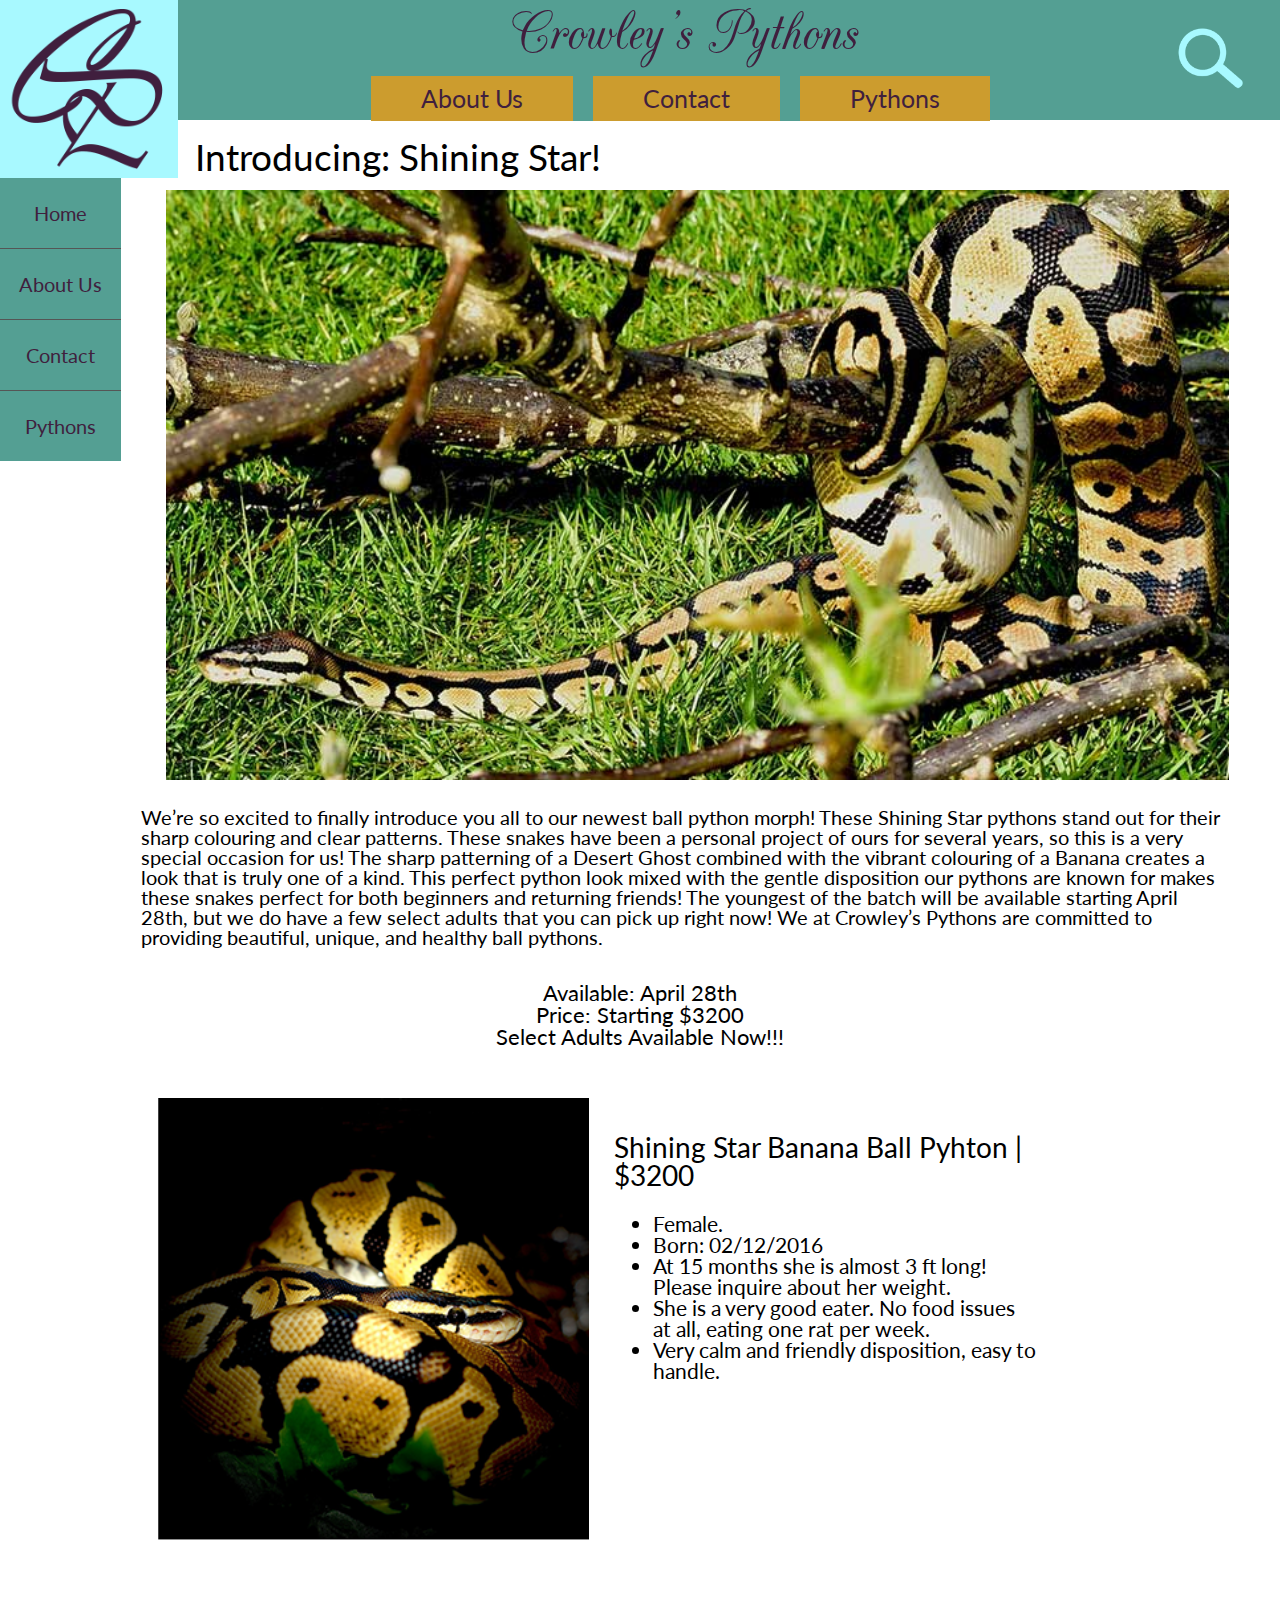
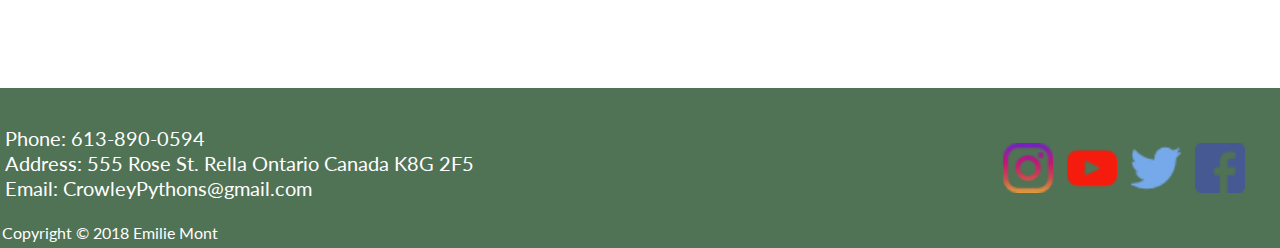
<file: index.html>
<!DOCTYPE html>
<html lang="en-ca">
<head>
	<meta charset="utf-8">
	<title>Crowley's Pythons</title>

	<link rel="stylesheet" type="text/css" href="styles/style.css">
</head>

<body>
	<div id="all">
	</div>
		<!-- start of header -->
		<!-- class "L" applies to both the header and the sidebar -->
		<header id="site-header" class="elim">
			<div class="ham"></div>
			<a href="index.html">
				<img src="images/cplogo.png" id="logo" alt="Crowley's Pythons logo" title="Crowley's Pythons" width="180">
			</a>
			<a href="tel:613-890-0594">
				<img src="images/phone.png" id="phone-icon" alt="phone icon">
			</a>
			<h1 class="elim" id="h1">
				<a href="index.html" title="Home"> Crowley's Pythons </a>
			</h1>

			<nav id="headnav" class="elim">
				<ul id="list1">
					<li class="hn">
						<a href="animation.html" class="a1">About Us</a>
					</li>
					<li class="hn">
						<a href="contact.html" class="a1">Contact</a>
					</li>
					<li class="hn">
						<a href="thirdpage.html" class="a1">Pythons</a>
					</li>
				</ul>
			</nav>

			<!-- mobile navigation -->

			<!-- Tablet Info -->
			<p class="tablet">Phone:</p>
			<span class="tablet">613-890-0594</span>
			<p class="tablet">Address:</p>
			<div class="tablet">
				<span>555 Rose St.</span>
				<span>Rella,</span>
				<span>OT</span>
			</div>
			<!-- Tablet info end -->
			<div class="mobile-nav-container clearfix">
			<nav class="mobile-nav-container mobile-nav">
				<ul class="mobile-nav">
					<li class="menu-item">
						<a href="index.html" class="a">Home</a>
					</li>
					<li class="menu-item">
						<a href="animation.html" class="a">About Us</a>
					</li>
					<li class="menu-item">
						<a href="contact.html" class="a">Contact</a>
					</li>
					<li class="menu-item">
						<a href="thirdpage.html" class="a">Pythons</a>
					</li>
				</ul>
			</nav>
			</div>


			<!-- Search Link-->
			<a href="#search" id="search-a">
 				 <i class="fa fa-search"></i>
				<img src="images/search.png" alt="search link" width="100" title="Search">
			</a>

			<!-- Search Form -->
			<div id="search"> 
					<span class="close">X</span>
						<form role="search" id="searchform" action="/search" method="get">
					<input value="" name="q" type="search" placeholder="type to search"/>
				</form>
			</div>
			<!-- Search requires java and css to be functional -->
		</header>
		<!-- end of header -->

		<!-- start of sidebar -->
		<aside id="sidebar"  class="sidebar">
			<nav class="side-nav">
				<ul class="menu">
					<li class="menu-item">
						<a href="index.html" class="a">Home</a>
					</li>
					<li class="menu-item">
						<a href="animation.html" class="a">About Us</a>
					</li>
					<li class="menu-item">
						<a href="contact.html" class="a">Contact</a>
					</li>
					<li class="menu-item">
						<a href="thirdpage.html" class="a">Pythons</a>
					</li>
				</ul>
			</nav>
		</aside>
		<!-- End of sidebar section -->

		<!-- start of main section -->
		<main id="main">

			<!-- start of main information section -->
			<section class="main-info">
				<h2 class="titles">Introducing: Shining Star!</h2>
				<img src="images/snakegrass.jpg" alt="Ball Python curled around a branch in the grass" id="snakegrass">
				<p id="paragraph">
					We’re so excited to finally introduce you all to our newest ball python morph! These Shining Star pythons stand out for their sharp colouring and clear patterns. These snakes have been a personal project of ours for several years, so this is a very special occasion for us! The sharp patterning of a Desert Ghost combined with the vibrant colouring of a Banana creates a look that is truly one of a kind. This perfect python look mixed with the gentle disposition our pythons are known for makes these snakes perfect for both beginners and returning friends! The youngest of the batch will be available starting April 28th, but we do have a few select adults that you can pick up right now! We at Crowley’s Pythons are committed to providing beautiful, unique, and healthy ball pythons.
				</p>
				<p id="hype">
					Available: April 28th <br>
					Price: Starting $3200 <br>
					Select Adults Available Now!!!

				</p>
			</section>
			<!-- end main information section -->

			<!-- start of python information section -->
			<section class="example">
				<img src="images/snakedark.png" id="snakedark" alt="Ball Python curled in the dark">
				<!-- image will go to the left on the writing -->
				<h2 id="nameprice">Shining Star Banana Ball Pyhton | $3200</h2>
				<ul id="points">
					<li>
						Female. 
					</li>
					<li>
						Born: 02/12/2016
					</li>
					<li>
						At 15 months she is almost 3 ft long! Please inquire about her weight. 
					</li>
					<li>
						She is a very good eater. No food issues at all, eating one rat per week.
					</li>
					<li>
						Very calm and friendly disposition, easy to handle. 
					</li>
				</ul>
			</section>
			<!-- end of python for sale info section -->

		</main>
		<!-- end of main section -->

		<!-- start of footer -->
		<footer id="footer">
			<!-- Phone Number -->
			<span class="phone">Phone: 613-890-0594</span>
			<!-- Address -->
			<div class="address">
				<span>Address: 555 Rose St.</span>
				<span>Rella</span>
				<span>Ontario</span>
				<span>Canada</span>
				<span>K8G 2F5</span>
			</div>
			<!-- Email address -->
			<span class="email"> 
				<a href="mailto:CrowleyPythons@gmail.com">Email: CrowleyPythons@gmail.com</a>
			</span>
			
			<!-- social media -->
			<span class="social-media">
				<a href="https://www.instagram.com" target="_blank">
					<img src="images/instagram.png" id="insta" alt="instagram">
				</a>
				
				<a href="https://youtube.com" target="_blank">
					<img src="images/youtube.png" id="youtube" alt="youtube">
				</a>
				
				<a href="https://twitter.com" target="_blank">
					<img src="images/twitter.png" id="twitter" alt="twitter">
				</a>
				
				<a href="https://facebook.com" target="_blank">
					<img src="images/facebook.png" id="facebook" alt="facebook">
				</a>
			</span>
			<p id="copyright">Copyright &copy; 2018 Emilie Mont</p>
		</footer>
		<!-- end footer -->

	<script src="https://ajax.googleapis.com/ajax/libs/jquery/3.3.1/jquery.min.js"></script>
	
	<script type="text/javascript" src="scripts/main.js"></script>
</body>
</html>
</file>
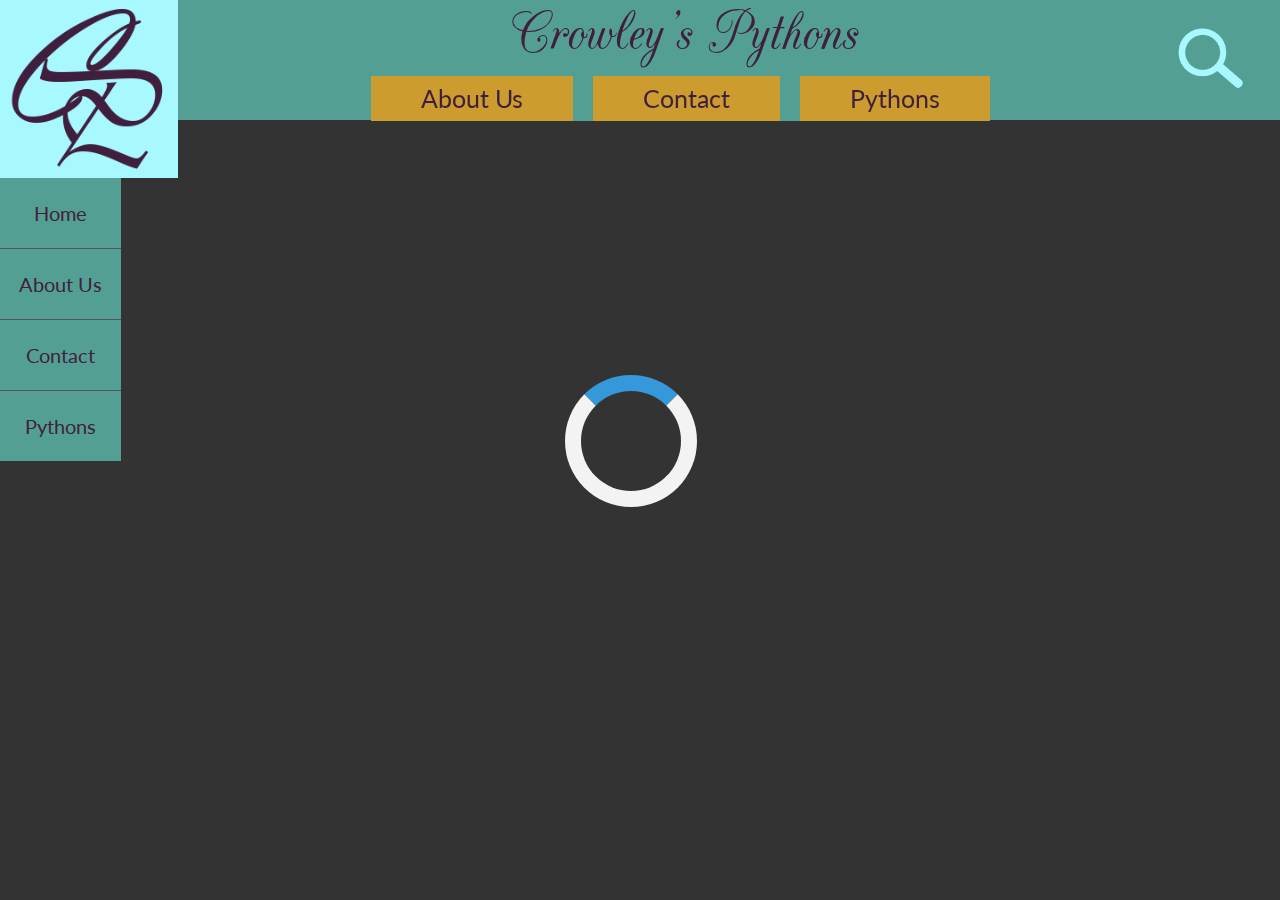
<file: animation.html>
<!DOCTYPE html>
<html lang="en-ca">
<head>
	<meta charset="utf-8">
	<title>Crowley's Pythons</title>

	<link rel="stylesheet" type="text/css" href="styles/style.css">
</head>

<body>
	<div id="all">
	<div class="overlay-container">
		<div class="loader"></div>
	</div>
		<!-- start of header -->
		<!-- class "L" applies to both the header and the sidebar -->
		<header id="site-header" class="elim">
			<div class="ham"></div>
			<a href="index.html">
				<img src="images/cplogo.png" id="logo" alt="Crowley's Pythons logo" title="Crowley's Pythons" width="180">
			</a>
			<a href="tel:613-890-0594">
				<img src="images/phone.png" id="phone-icon" alt="phone icon">
			</a>
			<h1 class="elim" id="h1">
				<a href="index.html" title="Home"> Crowley's Pythons </a>
			</h1>

			<nav id="headnav" class="elim">
				<ul id="list1">
					<li class="hn">
						<a href="animation.html" class="a1">About Us</a>
					</li>
					<li class="hn">
						<a href="contact.html" class="a1">Contact</a>
					</li>
					<li class="hn">
						<a href="thirdpage.html" class="a1">Pythons</a>
					</li>
				</ul>
			</nav>

			<!-- mobile navigation -->

			<!-- Tablet Info -->
			<p class="tablet">Phone:</p>
			<span class="tablet">613-890-0594</span>
			<p class="tablet">Address:</p>
			<div class="tablet">
				<span>555 Rose St.</span>
				<span>Rella,</span>
				<span>OT</span>
			</div>
			<!-- Tablet info end -->
			<div class="mobile-nav-container clearfix">
			<nav class="mobile-nav-container mobile-nav">
				<ul class="mobile-nav">
					<li class="menu-item">
						<a href="index.html" class="a">Home</a>
					</li>
					<li class="menu-item">
						<a href="animation.html" class="a">About Us</a>
					</li>
					<li class="menu-item">
						<a href="contact.html" class="a">Contact</a>
					</li>
					<li class="menu-item">
						<a href="thirdpage.html" class="a">Pythons</a>
					</li>
				</ul>
			</nav>
			</div>


			<!-- Search Link-->
			<a href="#search" id="search-a">
 				 <i class="fa fa-search"></i>
				<img src="images/search.png" alt="search link" width="100" title="Search">
			</a>

			<!-- Search Form -->
			<div id="search"> 
					<span class="close">X</span>
						<form role="search" id="searchform" action="/search" method="get">
					<input value="" name="q" type="search" placeholder="type to search"/>
				</form>
			</div>
			<!-- Search requires java and css to be functional -->
		</header>
		<!-- end of header -->

		<!-- start of sidebar -->
		<aside id="sidebar"  class="sidebar">
			<nav class="side-nav">
				<ul class="menu">
					<li class="menu-item">
						<a href="index.html" class="a">Home</a>
					</li>
					<li class="menu-item">
						<a href="animation.html" class="a">About Us</a>
					</li>
					<li class="menu-item">
						<a href="contact.html" class="a">Contact</a>
					</li>
					<li class="menu-item">
						<a href="thirdpage.html" class="a">Pythons</a>
					</li>
				</ul>
			</nav>
		</aside>
		<!-- End of sidebar section -->
	</div>

	<script src="https://ajax.googleapis.com/ajax/libs/jquery/3.3.1/jquery.min.js"></script>
	
	<script type="text/javascript" src="scripts/main.js"></script>
</body>
</html>
</file>
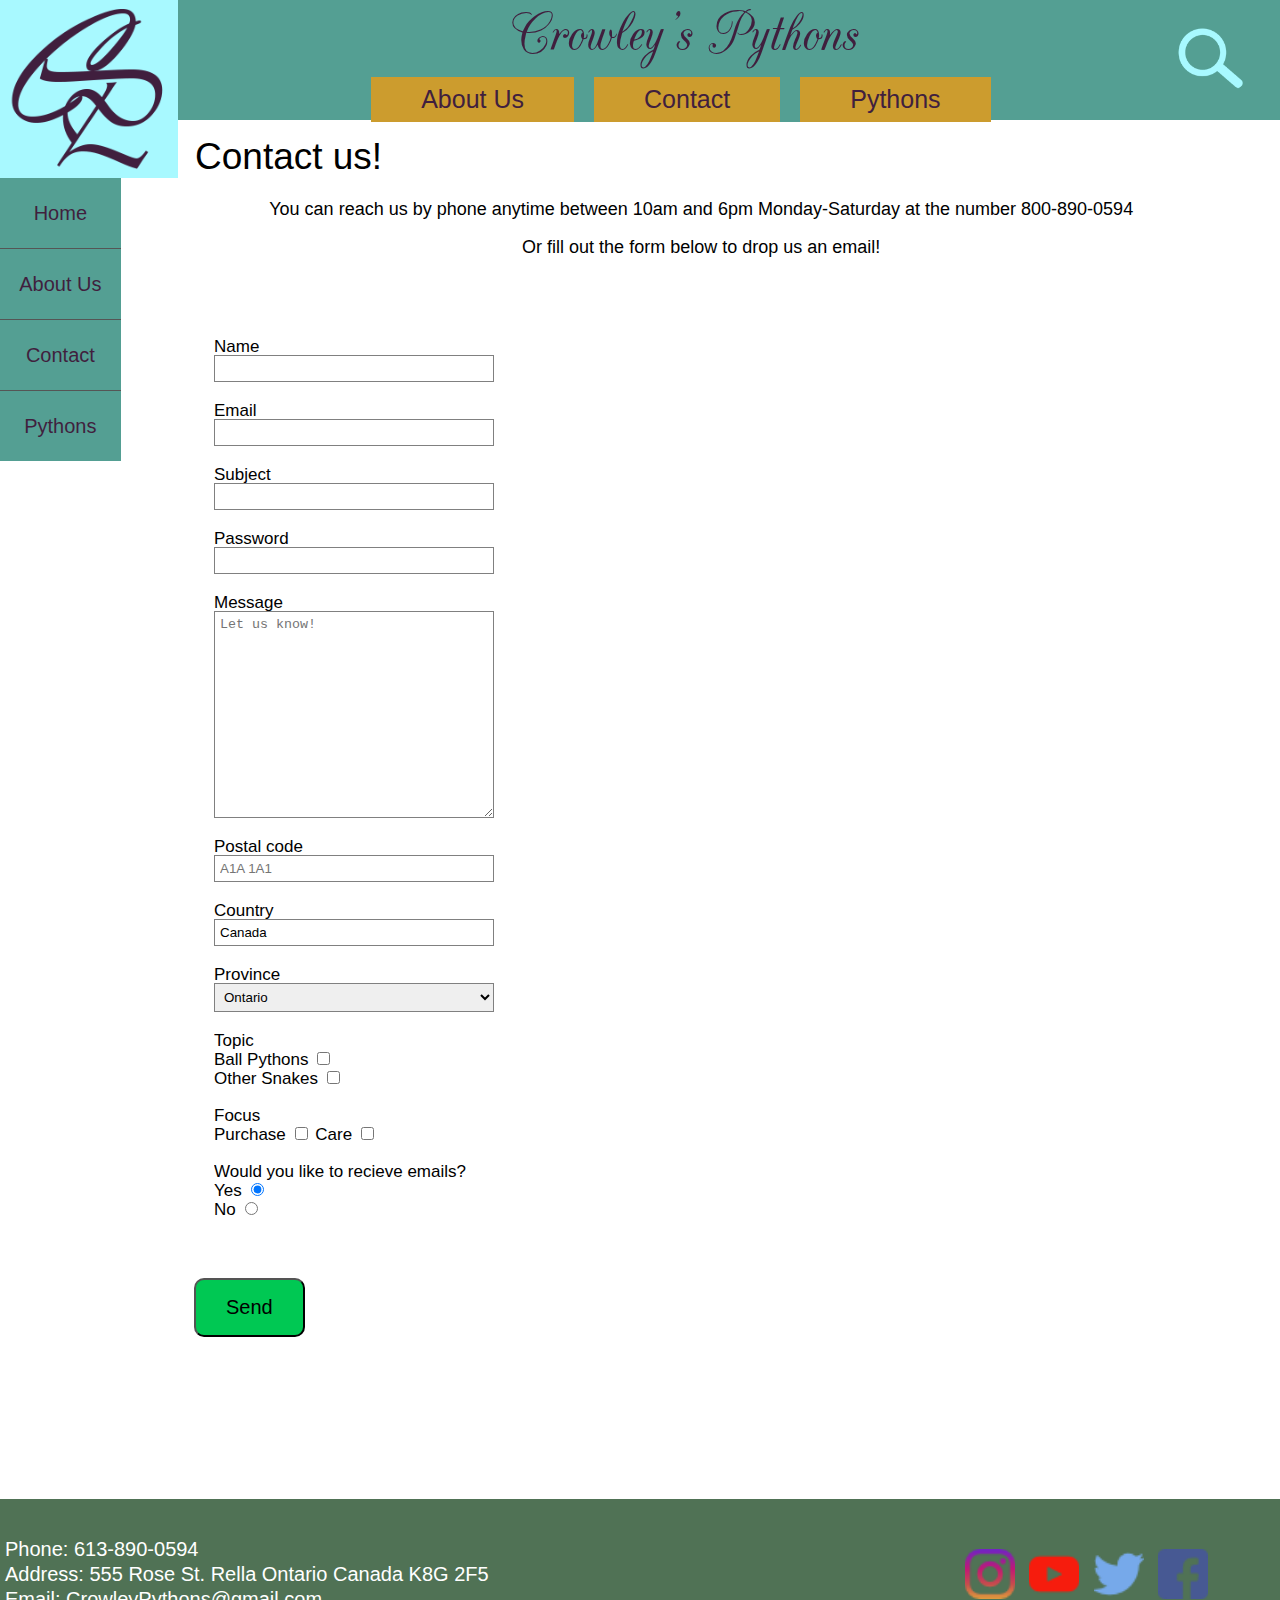
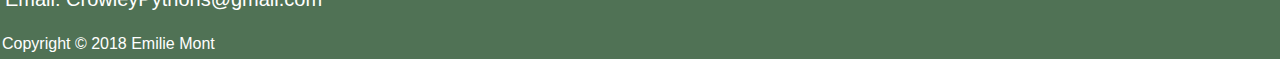
<file: contact.html>
<!DOCTYPE html>
<html lang="en-ca">
<head>
	<meta charset="utf-8">
	<title>Crowley's Pythons</title>

	<link rel="stylesheet" type="text/css" href="styles/style.css">
	<link rel="stylesheet" type="text/css" href="styles/validation.css">
</head>

<body>
	<div id="all">
	</div>
		<!-- start of header -->
		<!-- class "L" applies to both the header and the sidebar -->
		<header id="site-header" class="elim">
			<div class="ham"></div>
			<a href="index.html">
				<img src="images/cplogo.png" id="logo" alt="Crowley's Pythons logo" title="Crowley's Pythons" width="180">
			</a>
			<a href="tel:613-890-0594">
				<img src="images/phone.png" id="phone-icon" alt="phone icon">
			</a>
			<h1 class="elim" id="h1">
				<a href="index.html" title="Home"> Crowley's Pythons </a>
			</h1>

			<nav id="headnav" class="elim">
				<ul id="list1">
					<li class="hn">
						<a href="animation.html" class="a1">About Us</a>
					</li>
					<li class="hn">
						<a href="contact.html" class="a1">Contact</a>
					</li>
					<li class="hn">
						<a href="thirdpage.html" class="a1">Pythons</a>
					</li>
				</ul>
			</nav>

			<!-- mobile navigation -->


			<!-- Tablet Info -->
			<p class="tablet">Phone:</p>
			<span class="tablet">613-890-0594</span>
			<p class="tablet">Address:</p>
			<div class="tablet">
				<span>555 Rose St.</span>
				<span>Rella,</span>
				<span>OT</span>
			</div>
			<!-- Tablet info end -->
			<div class="mobile-nav-container clearfix">
			<nav class="mobile-nav-container mobile-nav">
				<ul class="mobile-nav">
					<li class="menu-item">
						<a href="index.html" class="a">Home</a>
					</li>
					<li class="menu-item">
						<a href="animation.html" class="a">About Us</a>
					</li>
					<li class="menu-item">
						<a href="contact.html" class="a">Contact</a>
					</li>
					<li class="menu-item">
						<a href="thirdpage.html" class="a">Pythons</a>
					</li>
				</ul>
			</nav>
			</div>

			<!-- Search Link-->
			<a href="#search" id="search-a">
 				 <i class="fa fa-search"></i>
				<img src="images/search.png" alt="search link" width="100" title="Search">
			</a>

			<!-- Search Form -->
			<div id="search"> 
					<span class="close">X</span>
						<form role="search" id="searchform" action="/search" method="get">
					<input value="" name="q" type="search" placeholder="type to search"/>
				</form>
			</div>
			<!-- Search requires java and css to be functional -->
		</header>
		<!-- end of header -->

		<!-- start of sidebar -->
		<aside id="sidebar"  class="sidebar">
			<nav class="side-nav">
				<ul class="menu">
					<li class="menu-item">
						<a href="index.html" class="a">Home</a>
					</li>
					<li class="menu-item">
						<a href="animation.html" class="a">About Us</a>
					</li>
					<li class="menu-item">
						<a href="contact.html" class="a">Contact</a>
					</li>
					<li class="menu-item">
						<a href="thirdpage.html" class="a">Pythons</a>
					</li>
				</ul>
			</nav>
		</aside>
		<!-- End of sidebar section -->

		<!-- start of main section -->
		<main id="main">
			<h1 id="contact-h">Contact us!</h1>
			<p class="anytime">You can reach us by phone anytime between 10am and 6pm Monday-Saturday at the number 800-890-0594</p>
			<p class="anytime">Or fill out the form below to drop us an email!</p>

			<iframe
			  width="600"
			  height="600"
			  src="https://www.google.com/maps/embed/v1/place?key=AIzaSyDUAnxT51x-FO6cUZ_wllUIL8vha1Cfirw&q=Parliament+Hill,Ottawa+Canada" allowfullscreen>
			</iframe>

		<div class="wrapper">
		<section>
			<form id="htmlForm" action="somepage.php" method="get">
				<div class="input-container required validate">
					<label class="input-label label-text" for="firstName">Name</label><br>
		<input type="text" name="firstName" id="firstName" data-validation-type="text">
					<p class="feedback"></p>
				</div>

				<div class="input-container required validate">
					<label class="input-label label-text" for="userEmail">Email</label><br>
					<input type="email" name="userEmail" id="userEmail" data-validation-type="email">
					<p class="feedback"></p>
				</div>

				<div class="input-container required validate">
					<label class="input-label label-text">Subject</label><br>
					<input type="text" name="lastName" id="lastName" data-validation-type="text">
					<p class="feedback"></p>
				</div>

				<div class="input-container required">
					<label class="input-label label-text" for="pass">Password</label><br>
					<input type="password" name="pass" id="pass" data-validation-type="password">
					<p class="feedback"></p>

				</div>

				<div class="input-container required validate">
					<label class="input-label label-text" for="summary">Message</label><br>
					<textarea name="summary" id="summary" cols="60" rows="13" placeholder="Let us know!"></textarea>
					<p class="feedback"></p>

				</div>

				<div class="input-container required validate">
					<label class="input-label label-text" for="postal-code">Postal code</label><br>
					<input type="text" name="postal-code" id="postal-code" placeholder="A1A 1A1" data-validation-type="postal-code">
					<p class="feedback"></p>

				</div>

				<div class="input-container required validate">
					<label class="input-label label-text" for="country">Country</label><br>
					<input type="text" name="country" id="country" value="Canada" placeholder="add your country here" data-validation-type="text">
					<p class="feedback"></p>

				</div>

				<div class="input-container required">
					<label  class="input-label" for="province">Province</label><br>
				<select id="province" name="province">
						<option value="ON">Ontario</option>
						<option value="BC">British Columbia</option>
						<option value="AB">Alberta</option>
					</select>
					<p class="feedback"></p>

				</div>

				<div class="input-container required-checkbox">
					<h4 class="label-text">Topic</h4>
					<label for="math">
						Ball Pythons
						<input type="checkbox" name="subject" id="math" value="Maths">
					</label>
					<br>
					<label for="history">
						Other Snakes
						<input type="checkbox" name="subject" id="history" value="History">
					</label>
					
					<p class="feedback"></p>
					
				</div>

				<div class="input-container required-checkbox">
					
					<h4 class="label-text">Focus</h4>

					<label for="algonquin">
						Purchase
						<input type="checkbox" name="school" id="algonquin" value="Algonquin">
					</label>

					<label for="carleton">
						Care
						<input type="checkbox" name="school" id="carleton" value="carleton">
					</label>

					<p class="feedback"></p>
				</div>

				<div class="input-container">
					<h3>Would you like to recieve emails?</h3>
					<label for="yes">
						Yes
						<input type="radio" name="forms" id="yes" checked>

					</label>
					<br>
					<label for="no">
						No
						<input type="radio" name="forms" id="no">
					</label>
					<p class="feedback"></p>
					
				</div>

				<div>
					<button type="submit" id="btn-submit">Send</button>
				</div>
			</form>
		</section>
	</div>
</main>
		<!-- end of main section -->

		<!-- start of footer -->
		<footer id="footer">
			<!-- Phone Number -->
			<span class="phone">Phone: 613-890-0594</span>
			<!-- Address -->
			<div class="address">
				<span>Address: 555 Rose St.</span>
				<span>Rella</span>
				<span>Ontario</span>
				<span>Canada</span>
				<span>K8G 2F5</span>
			</div>
			<!-- Email address -->
			<span class="email"> 
				<a href="mailto:CrowleyPythons@gmail.com">Email: CrowleyPythons@gmail.com</a>
			</span>
			
			<p id="copyright">Copyright &copy; 2018 Emilie Mont</p>

			<!-- social media -->
			<span class="social-media-c">
				<a href="https://www.instagram.com" target="_blank">
					<img src="images/instagram.png" id="insta" alt="instagram">
				</a>
				
				<a href="https://youtube.com" target="_blank">
					<img src="images/youtube.png" id="youtube" alt="youtube">
				</a>
				
				<a href="https://twitter.com" target="_blank">
					<img src="images/twitter.png" id="twitter" alt="twitter">
				</a>
				
				<a href="https://facebook.com" target="_blank">
					<img src="images/facebook.png" id="facebook" alt="facebook">
				</a>
			</span>
		</footer>
		<!-- end footer -->

	<script src="https://ajax.googleapis.com/ajax/libs/jquery/3.3.1/jquery.min.js"></script>
	
	<script type="text/javascript" src="scripts/main.js"></script>
	<script type="text/javascript" src="scripts/validation.js"></script>
</body>
</html>
</file>
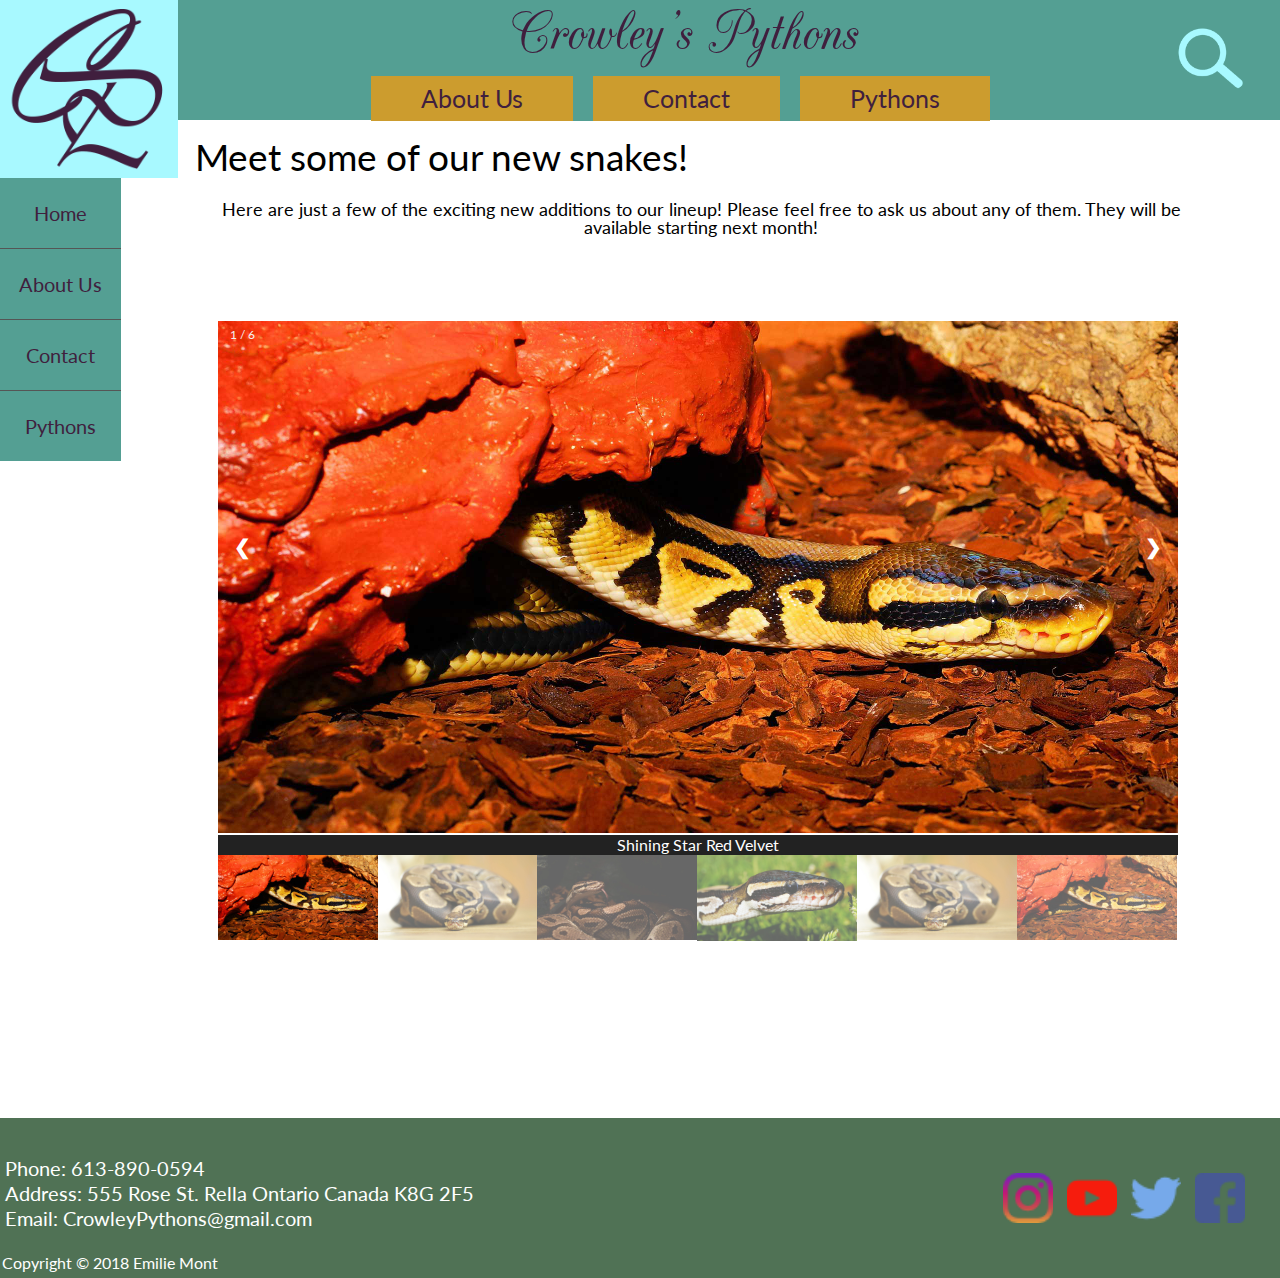
<file: thirdpage.html>
<!DOCTYPE html>
<html lang="en-ca">
<head>
	<meta charset="utf-8">
	<meta name="viewport" content="width=device-width, initial-scale=1">
	<title>Crowley's Pythons</title>

	<link rel="stylesheet" type="text/css" href="styles/style.css">

</head>

<body>
	<div id="all">
	</div>
		<!-- start of header -->
		<!-- class "L" applies to both the header and the sidebar -->
		<header id="site-header" class="elim">
			<div class="ham"></div>
			<a href="index.html">
				<img src="images/cplogo.png" id="logo" alt="Crowley's Pythons logo" title="Crowley's Pythons" width="180">
			</a>
			<a href="tel:613-890-0594">
				<img src="images/phone.png" id="phone-icon" alt="phone icon">
			</a>
			<h1 class="elim" id="h1">
				<a href="index.html" title="Home"> Crowley's Pythons </a>
			</h1>

			<nav id="headnav" class="elim">
				<ul id="list1">
					<li class="hn">
						<a href="animation.html" class="a1">About Us</a>
					</li>
					<li class="hn">
						<a href="contact.html" class="a1">Contact</a>
					</li>
					<li class="hn">
						<a href="thirdpage.html" class="a1">Pythons</a>
					</li>
				</ul>
			</nav>

			<!-- mobile navigation -->

			<!-- Tablet Info -->
			<p class="tablet">Phone:</p>
			<span class="tablet">613-890-0594</span>
			<p class="tablet">Address:</p>
			<div class="tablet">
				<span>555 Rose St.</span>
				<span>Rella,</span>
				<span>OT</span>
			</div>
			<!-- Tablet info end -->
			<div class="mobile-nav-container clearfix">
			<nav class="mobile-nav-container mobile-nav">
				<ul class="mobile-nav">
					<li class="menu-item">
						<a href="index.html" class="a">Home</a>
					</li>
					<li class="menu-item">
						<a href="index.html" class="a">About Us</a>
					</li>
					<li class="menu-item">
						<a href="contact.html" class="a">Contact</a>
					</li>
					<li class="menu-item">
						<a href="thirdpage.html" class="a">Pythons</a>
					</li>
				</ul>
			</nav>
			</div>


			<!-- Search Link-->
			<a href="#search" id="search-a">
 				 <i class="fa fa-search"></i>
				<img src="images/search.png" alt="search link" width="100" title="Search">
			</a>

			<!-- Search Form -->
			<div id="search"> 
					<span class="close">X</span>
						<form role="search" id="searchform" action="/search" method="get">
					<input value="" name="q" type="search" placeholder="type to search"/>
				</form>
			</div>
			<!-- Search requires java and css to be functional -->
		</header>
		<!-- end of header -->

		<!-- start of sidebar -->
		<aside id="sidebar"  class="sidebar">
			<nav class="side-nav">
				<ul class="menu">
					<li class="menu-item">
						<a href="index.html" class="a">Home</a>
					</li>
					<li class="menu-item">
						<a href="animation.html" class="a">About Us</a>
					</li>
					<li class="menu-item">
						<a href="contact.html" class="a">Contact</a>
					</li>
					<li class="menu-item">
						<a href="thirdpage.html" class="a">Pythons</a>
					</li>
				</ul>
			</nav>
		</aside>
		<!-- End of sidebar section -->

		<!-- main body -->
		<h1 id="meet-s">Meet some of our new snakes!</h1>
		<p id="slider-hello">Here are just a few of the exciting new additions to our lineup! Please feel free to ask us about any of them. They will be available starting next month!</p>


		<!-- Slideshow -->
		<div class="container">

		  <div class="mySlides">
		    <div class="numbertext">1 / 6</div>
		      <img src="images/redsnake.jpg" style="width:100%" alt="red snake">
		  </div>

		  <div class="mySlides">
		    <div class="numbertext">2 / 6</div>
		      <img src="images/sandy.jpg" style="width:100%" alt="sandy snake slither">
		  </div>

		  <div class="mySlides">
		    <div class="numbertext">3 / 6</div>
		      <img src="images/snaketongue.jpg" style="width:100%" alt="Snake sticking out its tongue">
		  </div>

		  <div class="mySlides">
		    <div class="numbertext">4 / 6</div>
		      <img src="images/headgrass.jpg" style="width:100%" alt="snake head in the grass">
		  </div>

		  <div class="mySlides">
		    <div class="numbertext">5 / 6</div>
		      <img src="images/sandy.jpg" style="width:100%" alt="sandy snake slither">
		  </div>

		  <div class="mySlides">
		    <div class="numbertext">6 / 6</div>
		      <img src="images/redsnake.jpg" style="width:100%" alt="red snake">
		  </div>

		  <!-- Next and previous buttons -->
		  <a class="prev" onclick="plusSlides(-1)">&#10094;</a>
		  <a class="next" onclick="plusSlides(1)">&#10095;</a>

		  <!-- Image text -->
		  <div class="caption-container">
		    <p id="caption"></p>
		  </div>

		  <!-- Thumbnail images -->
		  <div class="row">
		    <div class="column">
		      <img class="demo cursor" src="images/redsnake.jpg" style="width:100%" onclick="currentSlide(1)" alt="Shining Star Red Velvet">
		    </div>
		    <div class="column"> 
		      <img class="demo cursor" src="images/sandy.jpg" style="width:100%" onclick="currentSlide(2)" alt="Shining Star Sand">
		    </div>
		    <div class="column">
		      <img class="demo cursor" src="images/snaketongue.jpg" style="width:100%" onclick="currentSlide(3)" alt="Shining Star Swimmer">
		    </div>
		    <div class="column">
		      <img class="demo cursor" src="images/headgrass.jpg" style="width:100%" onclick="currentSlide(4)" alt="Shining Star Gold">
		    </div>
		    <div class="column">
		      <img class="demo cursor" src="images/sandy.jpg" style="width:100%" onclick="currentSlide(5)" alt="Shining Star Sand">
		    </div> 
		    <div class="column">
		      <img class="demo cursor" src="images/redsnake.jpg" style="width:100%" onclick="currentSlide(6)" alt="Shining Star Red Velvet">
		    </div>
		  </div>
		</div>

		<!-- start of footer -->
		<footer id="footer">
			<!-- Phone Number -->
			<span class="phone">Phone: 613-890-0594</span>
			<!-- Address -->
			<div class="address">
				<span>Address: 555 Rose St.</span>
				<span>Rella</span>
				<span>Ontario</span>
				<span>Canada</span>
				<span>K8G 2F5</span>
			</div>
			<!-- Email address -->
			<span class="email"> 
				<a href="mailto:CrowleyPythons@gmail.com">Email: CrowleyPythons@gmail.com</a>
			</span>
			
			<!-- social media -->
			<span class="social-media">
				<a href="https://www.instagram.com" target="_blank">
					<img src="images/instagram.png" id="insta" alt="instagram">
				</a>
				
				<a href="https://youtube.com" target="_blank">
					<img src="images/youtube.png" id="youtube" alt="youtube">
				</a>
				
				<a href="https://twitter.com" target="_blank">
					<img src="images/twitter.png" id="twitter" alt="twitter">
				</a>
				
				<a href="https://facebook.com" target="_blank">
					<img src="images/facebook.png" id="facebook" alt="facebook">
				</a>
			</span>
			<p id="copyright">Copyright &copy; 2018 Emilie Mont</p>
		</footer>
		<!-- end footer -->

	<script src="https://ajax.googleapis.com/ajax/libs/jquery/3.3.1/jquery.min.js"></script>
	
	<script type="text/javascript" src="scripts/main.js"></script>
	<script type="text/javascript" src="scripts/slider.js"></script>
</body>
</html>
</file>
<file: styles/style.css>
@charset "utf-8";

@import url('https://fonts.googleapis.com/css?family=Lato');

@font-face{ 
  font-family: 'cac_champagne-webfont';
  src: url('../fonts/cac_champagne-webfont.eot');
  src: url('../fonts/cac_champagne-webfont.eot?iefix') format('eot'),
       url('../fonts/cac_champagne-webfont.woff') format('woff'),
       url('../fonts/cac_champagne-webfont.ttf') format('truetype'),
       url('../fonts/cac_champagne-webfont.svg#webfont') format('svg');
}

/*CSS clearfix*/
.clearfix {
	overflow: auto;
}

.clearfix:after {
    content: "";
    display: table;
    clear: both;
}

/*http://meyerweb.com/eric/tools/css/reset/ 
   v2.0 | 20110126
   License: none (public domain)
*/

html, body, div, span, applet, object, iframe,
h1, h2, h3, h4, h5, h6, p, blockquote, pre,
a, abbr, acronym, address, big, cite, code,
del, dfn, em, img, ins, kbd, q, s, samp,
small, strike, strong, sub, sup, tt, var,
b, u, i, center,
dl, dt, dd, ol, ul, li,
fieldset, form, label, legend,
table, caption, tbody, tfoot, thead, tr, th, td,
article, aside, canvas, details, embed, 
figure, figcaption, footer, header, hgroup, 
menu, nav, output, ruby, section, summary,
time, mark, audio, video {
    margin: 0;
    padding: 0;
    border: 0;
    font-size: 100%;
    font: inherit;
    vertical-align: baseline;
}
/* HTML5 display-role reset for older browsers */
article, aside, details, figcaption, figure, 
footer, header, hgroup, menu, nav, section {
    display: block;
}
body {
    line-height: 1;
}

a {
    text-decoration: none;
}

blockquote, q {
    quotes: none;
}
blockquote:before, blockquote:after,
q:before, q:after {
    content: '';
    content: none;
}
table {
    border-collapse: collapse;
    border-spacing: 0;
}

body {
    font-family: 'Lato', sans-serif;
}

/*Loader Animation*/
.overlay-container {

    position: fixed;
    width: 100%;
    height: 100%;
    background: rgba(0,0, 0, .8);
    z-index: -5;
}

.loader {
    position: absolute;
    left: 50%;
    top: 50%;
    width: 100px;
    height: 100px;
    margin: -75px 0 0 -75px;
    border: 16px solid #f3f3f3;
    border-radius: 60%;
    border-top: 16px solid #3498db;
    animation: 
        spin 2s linear infinite,
        change-color 4s ease-in-out infinite,
        border-radius-change 4s ease infinite;
            

}

@keyframes spin {
    from {
        transform: rotate(0deg);
    }
    to {
        transform: rotate(360deg);
    }
}

@keyframes change-color {
    0% {
        border-top-color: #401f3e;
    }

    100% {
        border-top-color: #549f93;
    }
}

@keyframes border-radius-change {

    0% {
        border-radius: 50%;
    }

    50% {

        border-radius: 0%;
    }

    100% {

        border-radius: 50%;
     }
}


/*Phone start*/
 @media only screen and (max-width : 768px) {

/*Mobile header*/
#site-header, #footer {
    width: 100%;
    position: fixed;
    z-index: 20;
}

 #search, #search-a, #headnav, #h1, .sidebar, .email, .address, .phone, .tablet, iframe {
    display: none;
}

#site-header {
  padding:5px;
  background-color: #549f93;
}

#logo {
    position: relative;
    width: 77px;
    left: 26%;
}

#phone-icon {
    position: relative;
    float: right;
    width: 60px;
    margin-top: 13px;
    margin-right: 10px;
}

/*.ham {
    position: relative;
    right: 50px;
    bottom: 5px;
}*/
.ham {
        height: 15px;
        margin-top:30px;
        margin-left: 10px;
        padding-top: 5px;
        position: relative;
        float: left;
        cursor: pointer;
    }

    .ham, .ham:before, .ham:after {
        width: 30px;
        border-top: 5px solid black;
    }

    .ham:before {
        content: "";
        display:block;
        position: absolute;
        background: black;
    }

    .ham:after {
        content: "";
        display: block;
        background: black;
        position: absolute;
        bottom: 0;
    }


.mobile-nav {
    width:100%;
    clear: both;
    position: absolute;
    display: none;
}

.mobile-nav-container {
    clear: both;
}

.mobile-nav li {
    box-sizing: border-box;
    width:100%;
    padding: 10px;
    background: #a8f9ff;
    border-bottom: 2px solid #401f3e;
    text-align: center;
}

.mobile-nav a {
    width: 100%;
    color: #401f3e;
    font-size: 18px;
    display: block;
}
/*Mobile header end*/


/*Home main body*/
#main {
    position: relative;
    top: 160px;
}

.titles {
    position: relative;
    text-align: center;
    font-size: 26px;
    padding: 6px;
}

#snakegrass {
    position: relative;
    width: 95%;
    left: 3%;
}

#paragraph {
    position: relative;
    top: 15px;
    text-align: center;
    font-size: 18px;
}

#hype {
    position: relative;
    text-align: center;
    font-size: 19.5px;
    top: 25px;
}

#snakedark {
    position: relative;
    width: 60%;
    left: 19%;
    top: 50px;
}

#nameprice {
    position: relative;
    top: 60px;
    left: 8%;
    font-size: 22px;
}

#points {
    position: relative;
    top: 75px;
    left: 20%;
    width: 70%;
    font-size: 18px;
}
/*Home main body end*/

/*Contact main body*/
#contact-h {
    font-size: 26px;
    text-align: center;
    padding: 10px;
}

.anytime {
    text-align: center;
    font-size: 17px;
    padding: 10px;
}
 

        #btn-submit {
          position: relative;
          left: 35%;
          top: 40px;
          padding: 20px 30px 20px 30px;
          border-radius: 10px;
          font-size: 20px;
          background-color: #00c853;
          line-height: 15px;
}

/*Contact main body end*/

/*Slider main body*/
#meet-s {
    position: relative;
    top: 150px;
    font-size: 26px;
    text-align: center;
    padding: 10px;
}

#slider-hello {
    text-align: center;
    position: relative; 
    top: 150px;
    font-size: 17px;
    padding: 10px;
}


.container {
  position: relative;
  top: 175px;
  width: 75%;
  left: 17%;
}

/* Hide the images by default */
.mySlides {
  display: none;
}

/* Add a pointer when hovering over the thumbnail images */
.cursor {
  cursor: pointer;
}

/* Next & previous buttons */
.prev,
.next {
  cursor: pointer;
  position: absolute;
  top: 40%;
  width: auto;
  padding: 16px;
  margin-top: -50px;
  color: white;
  font-weight: bold;
  font-size: 20px;
  border-radius: 0 3px 3px 0;
  user-select: none;
  -webkit-user-select: none;
}

/* Position the "next button" to the right */
.next {
  right: 0;
  border-radius: 3px 0 0 3px;
}

/* On hover, add a black background color with a little bit see-through */
.prev:hover,
.next:hover {
  background-color: rgba(0, 0, 0, 0.8);
}

/* Number text (1/3 etc) */
.numbertext {
  color: #f2f2f2;
  font-size: 12px;
  padding: 8px 12px;
  position: absolute;
  top: 0;
}

/* Container for image text */
.caption-container {
  text-align: center;
  background-color: #222;
  padding: 2px 16px;
  color: white;
}

.row:after {
  content: "";
  display: table;
  clear: both;
}

/* Six columns side by side */
.column {
  float: left;
  width: 16.66%;
}

/* Add a transparency effect for thumnbail images */
.demo {
  opacity: 0.6;
}

.active,
.demo:hover {
  opacity: 1;
}
/*Slider main page end*/

/*Footer*/
#footer {
    position: relative;
    text-align: center;
    top: 275px;
    background-color: #507255;
    height: 125px;
    color: #fff;
}

#copyright {
    position: relative;
    font-size: 10px;
    top: 55px;
}

.social-media {
    position: relative;
    align-self: center;
    top: 30px;
}

/*Footer end*/
}
/*Phone End*/

/*Desktop start*/
@media only screen and (min-width : 769px) {

/*Main header start*/

/*Hide mobile only functions*/
.ham, .mobile-nav-container, .tablet {
    display: none;
}



/*Tablet Start*/
@media screen and (min-width: 481px) and (max-width: 768px) { 

#logo {
    position: relative;
    left: 38%;
}

/*Title move*/

.titles {
    text-align: left;
    position: relative;
    left: 10px;
}
}


/*Search Functions*/
/*To be edited once java is added*/
#search {
    position: fixed;
    top: 0px;
    left: 0px;
    width: 100%;
    height: 100%;
    background-color: rgba(0, 0, 0, 0.8);
    -webkit-transition: all 0.5s ease-in-out;
       -moz-transition: all 0.5s ease-in-out;
        -ms-transition: all 0.5s ease-in-out;
           -o-transition: all 0.5s ease-in-out;
            transition: all 0.5s ease-in-out;
    -webkit-transform: translate(0px, -100%) scale(0, 0);
         -moz-transform: translate(0px, -100%) scale(0, 0);
          -ms-transform: translate(0px, -100%) scale(0, 0);
         -o-transform: translate(0px, -100%) scale(0, 0);
              transform: translate(0px, -100%) scale(0, 0);    
    opacity: 0;
    display: none;
}

#search.open {
    -webkit-transform: translate(0px, 0px) scale(1, 1);
       -moz-transform: translate(0px, 0px) scale(1, 1);
          -ms-transform: translate(0px, 0px) scale(1, 1);
           -o-transform: translate(0px, 0px) scale(1, 1);
               transform: translate(0px, 0px) scale(1, 1); 
    opacity: 1;
    z-index: 106;
    display: block;
}

#search input[type="search"] {
    position: absolute;
    top: 50%;
    left: 0;
    margin-top: -51px;
    width: 60%;
    margin-left: 20%;
    color: rgb(255, 255, 255);
    background: transparent;
    border-top: 1px solid rgba(255, 255, 255, .8);
    border-bottom: 2px solid rgba(255, 255, 255, .5);
    border-left: 0px solid transparent;
    border-right: 0px solid transparent;
    font-size: 40px;
    font-weight: 300;
    text-align: center;
    outline: none;
    padding: 10px;
}
  
#search .close {
    position: fixed;
    top: 15px;
    right: 15px;
      opacity: 1;
      font-size: 27px;
    color: #fff;
}

#search .close:hover{
  color: #FC2121;
  cursor: pointer;
}
/*search functions End*/

#site-header {
  height: 120px;
  background-color: #549f93;
  width: 100%;
}

#logo {
    background: #a8f9ff;
    width: 178px;
    position: absolute;
    top: 0;
    left: 0;
}


#h1 a {
    font-family: 'cac_champagne-webfont';
    position: relative;
    bottom: 100px;
    left: 40%;
    font-size: 65px;
    color: #401f3e;
    text-decoration: none;
}

#search-a {
    position: absolute;
    right: 20px;
    top: 9px;
}
/*Main header end*/

/*Header navigation*/
.hn {
    display: inline;
    float: left;
    text-align: center;
    border-right: 20px solid #549f93;
    position: relative;
    bottom: 91.5px;
    left: 29%;
}

.hn:last-child {
    border-right: none;
}

.a1 {
    display: block;
    padding: 10px;
    background-color: #cc9c2e;
    text-decoration: none;
    color: #401f3e;
    font-size: 25px;
    padding-left: 50px;
    padding-right: 50px;
}
/*Header navigation end*/

/*Sidebar*/
.sidebar {
    background-color: #549f93;
    position: relative;
    right: 620px;
    top: 58px;
    width: 122px;
    overflow: hidden;
}

.menu {
    margin: 0;
    padding: 0;
    width: 122px;
    background-color: #549f93;
}

.menu-item  {
    text-align: center;
    border-bottom: 1px solid #555;
}

.a {
    display: block;
    padding: 25px 16px;
    text-decoration: none;
    color: #401f3e;
    font-size: 20px;
}

.menu-item:hover, .a1:hover {
    background-color: #a8f9ff;
    transition: all .05s ease-in-out;
}

.menu-item:last-child {
    border-bottom: none;
}
/*Sidebar end*/

/*Home main body*/
.titles {
    font-size: 37px;
    position: relative;
    bottom: 265px;
    left: 195px;
}

#snakegrass {
    position: relative;
    width: 83%;
    bottom: 250px;
    left: 13%;
}

#paragraph {
    width: 85%;
    position: relative;
    bottom: 225px;
    font-size: 20px;
    left: 11%;
}

#hype {
    position: relative;
    text-align: center;
    bottom: 190px;
    font-size: 22px;
}

#snakedark {
    position: relative;
    bottom: 140px;
    left: 11%;
    width: 35%;
}

#nameprice {
    position: relative;
    float: right;
    bottom: 105px;
    font-size: 28px;
    right: 20%;
    width: 32%;
}

#points {
    position: relative;
    float: right;
    left: 13%;
    width: 30%;
    bottom: 25px;
    font-size: 21px;
}
/*Home main body end*/

/*Contact main start*/
#contact-h {
    font-size: 37px;
    position: relative;
    bottom: 265px;
    left: 195px;
}

.anytime {
    position: relative;
    padding: 10px;
    bottom: 250px;
    text-align: center;
    font-size: 18px;
    width: 80%;
    left: 14%;
}

#htmlForm {
    position: relative;
    left: 15%;
    font-size: 17px;
    padding: 2px;
    bottom: 200px;
}

 #btn-submit {
     position: relative;
     top: 40px;
     padding: 20px 30px 20px 30px;
     border-radius: 10px;
     font-size: 20px;
     background-color: #00c853;
     line-height: 15px;
}

iframe {
    position: relative;
    float: right;
    bottom: 175px;
    right: 2%;
    z-index: 100;
}

#send-b {
    position: relative;
    top: 60px;
    padding: 20px 30px 20px 30px;
    border-radius: 10px;
    font-size: 20px;
    background-color: #00c853;
    line-height: 15px;
    left: 4%;
}

#required {
    position: relative;
    bottom: 115px;
    left: 27%;
}

/*Contact main end*/

/*Slider main page*/
#meet-s {
    font-size: 37px;
    position: relative;
    bottom: 265px;
    left: 195px;
}

#slider-hello {
    position: relative;
    padding: 10px;
    bottom: 250px;
    text-align: center;
    font-size: 18px;
    width: 80%;
    left: 14%;
}

.container {
  position: relative;
  bottom: 175px;
  width: 75%;
  left: 17%;
}

/* Hide the images by default */
.mySlides {
  display: none;
}

/* Add a pointer when hovering over the thumbnail images */
.cursor {
  cursor: pointer;
}

/* Next & previous buttons */
.prev,
.next {
  cursor: pointer;
  position: absolute;
  top: 40%;
  width: auto;
  padding: 16px;
  margin-top: -50px;
  color: white;
  font-weight: bold;
  font-size: 20px;
  border-radius: 0 3px 3px 0;
  user-select: none;
  -webkit-user-select: none;
}

/* Position the "next button" to the right */
.next {
  right: 0;
  border-radius: 3px 0 0 3px;
}

/* On hover, add a black background color with a little bit see-through */
.prev:hover,
.next:hover {
  background-color: rgba(0, 0, 0, 0.8);
}

/* Number text (1/3 etc) */
.numbertext {
  color: #f2f2f2;
  font-size: 12px;
  padding: 8px 12px;
  position: absolute;
  top: 0;
}

/* Container for image text */
.caption-container {
  text-align: center;
  background-color: #222;
  padding: 2px 16px;
  color: white;
}

.row:after {
  content: "";
  display: table;
  clear: both;
}

/* Six columns side by side */
.column {
  float: left;
  width: 16.66%;
}

/* Add a transparency effect for thumnbail images */
.demo {
  opacity: 0.6;
}

.active,
.demo:hover {
  opacity: 1;
}
/*Slider main page end*/

/*Footer*/
#footer {
    position: relative;
    background-color: #507255;
    height: 160px;
    color: #fff;
}

#copyright {
    position: relative;
    font-size: 16px;
    top: 65px;
    padding: 2px;
}

.email, .address, .phone {
    font-size: 20px;
    position: relative;
    top: 40px;
    padding: 5px;
}

.email a {
    color: #fff;
}

.social-media {
    position: relative;
    float: right;
    right: 30px;
}

.social-media-c {
    position: relative;
    left: 75%;
    bottom: 45px;
}

.social-media img, .social-media-c img {
    width: 50px;
    padding: 5px;
}
/*Footer end*/
}
/*Desktop End*/
</file>
<file: styles/validation.css>
body {

			font-family: sans-serif;
		}

		.input-container {
			max-width: 400px;
			margin: 20px;
			overflow: hidden;
		}

		input[type=text], 
		textarea,
		input[type=email],
		input[type=password],
		select {

			padding: 5px;
			display: block;
			float: left;
			border: 1px solid gray;
			width: 70%;
			box-sizing: border-box;
			transition: all 0.3s ease-out;
		}


		label.input-label {
			float: left;
			width: 30%;
			box-sizing: border-box;
		}

		.feedback {

			float: left;
			width: 100%;
			padding: 10px;
			margin-top: 10px;
			display: none;
		}

		/*Success Styles*/

		.has-success .label-text {
			color:green;
		}

		.has-success input[type=text],
		.has-success input[type=email],
		.has-success input[type=password],
		.has-success textarea {
			border: 1px solid green;
		} 

		.has-success .feedback {
			color:green;
			background: #D9FFC7;
		}


		/*Error Styles*/

		.has-error .label-text {
			color:red;
		}

		.has-error input[type=text],
		.has-error input[type=email],
		.has-error input[type=password],
		.has-error textarea {
			border: 1px solid red;
		} 

		.has-error .feedback {
			color:red;
			background: pink;
		}
</file>
